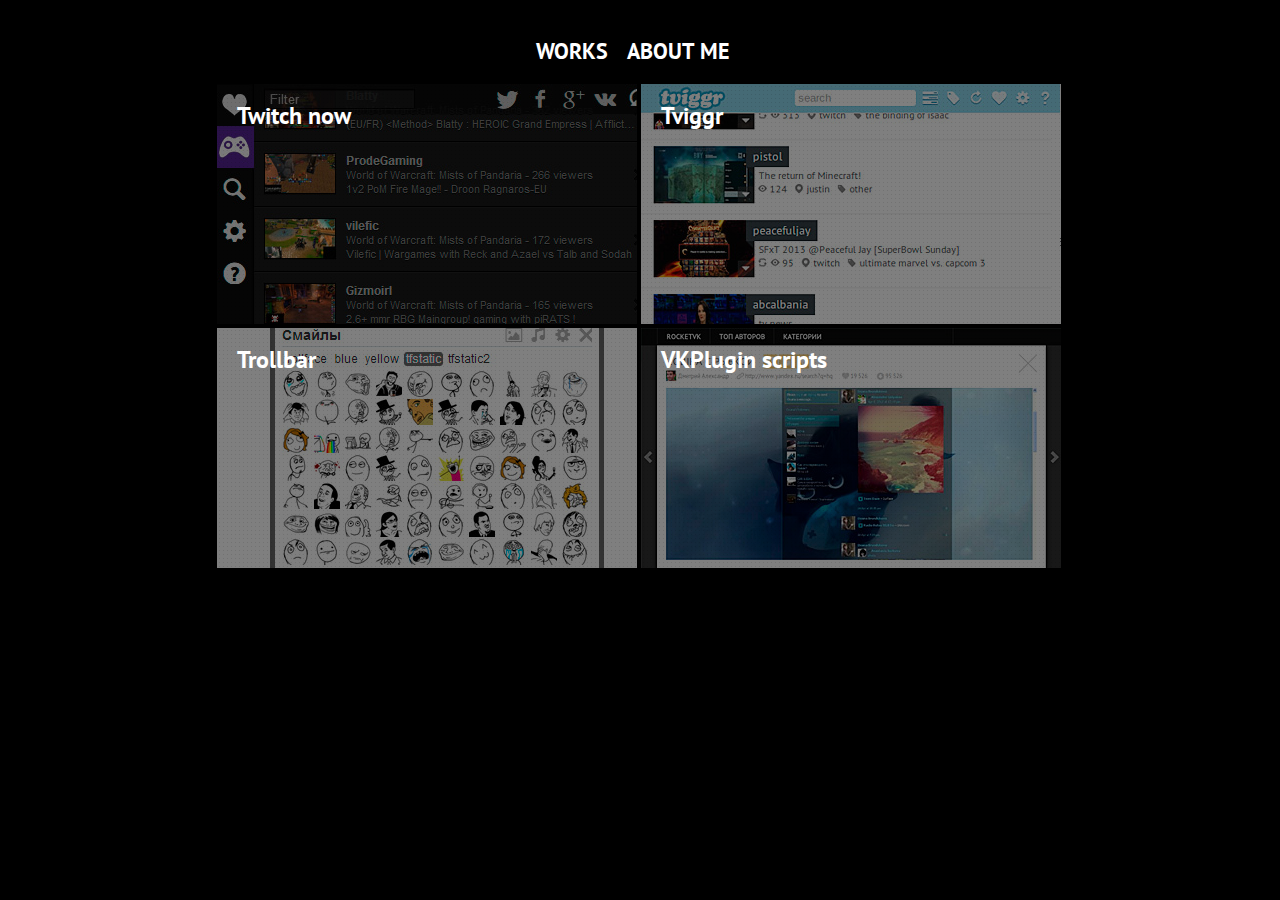
<file: about/index.html>
<!DOCTYPE html>
<html>
<head>
    <title>ndragomirov</title>
    <meta charset="utf-8">
    <link href='http://fonts.googleapis.com/css?family=PT+Sans:400,700&subset=latin,cyrillic' rel='stylesheet'
          type='text/css'>
    <link rel="stylesheet" href="css/reset.css">
    <link rel="stylesheet" href="css/fontello.css">
    <link rel="stylesheet" href="css/style.css">
    <script type="text/javascript" src="js/m.js"></script>

</head>
<body>
<div id="blackbg" class="next"></div>

<div id="nav">
    <div id="menu">
        <a class="menu-item" href="#works">
            Works
        </a>
        <a class="menu-item" href="#contact">
            About me
        </a>
    </div>
</div>

<div id="about" class="page" data-route="about">
    <h2>About me</h2>
</div>


<div id="contact" class="page" data-route="contact">
</div>

<div id="grid-container" class="page" data-route="works">
    <div id="grid">
        <div class="grid-block">
            <div class="close-info">
                <i class="icon-cancel"></i>
            </div>
            <div class="grid-block-badge">
                <div class="grid-block-logo">
                    Twitch now
                </div>
            </div>
            <div class="grid-block-inner">
                <div class="preview-wrapper">
                    <img class="preview" src="img/twitchnow.jpg">
                </div>
                <div class="info">

                    <h3>Twitch now</h3>
                    <span>Расширение для Chrome. Ваши любимые каналы и игры <a href="http://twitch.tv">twitch.tv</a> в одном месте! </span>

                    <h3>Инструменты</h3>
                    <span>Chrome extension API, Backbone, Handlebars, Bootstrap, jQuery, oAuth2, gruntJS</span>

                    <h3>Ссылки</h3>
                    <a href="https://chrome.google.com/webstore/detail/twitch-now/nlmbdmpjmlijibeockamioakdpmhjnpk">Установить,
                        почитать отзывы на Chrome store</a> <br/>
                    <a href="https://github.com/Ndragomirov/twitch-now">Посмотреть исходники на Github</a>
                </div>

            </div>
        </div>
        <div class="grid-block">
            <div class="close-info">
                <i class="icon-cancel"></i>
            </div>
            <div class="grid-block-badge">
                <div class="grid-block-logo">
                    Tviggr
                </div>
            </div>
            <div class="grid-block-inner">
                <div class="preview-wrapper">

                    <img class="preview" src="img/tviggr.jpg">
                </div>
                <div class="info">
                    <h3>Tviggr</h3>
                    <span>Расширение для Chrome, позоляющее отслеживать любимые стримы и получить уведомления о начале стрима.</span>

                    <h3>Инструменты</h3>
                    <span>Chrome extension API, Handlebars,  NodeJS, MongoDB, jQuery, oAuth2, gruntJS</span>

                    <h3>Ссылки</h3>
                    <a href="https://chrome.google.com/webstore/detail/hmolgbmkhjnoekekdogckilbbedhdnoh">Установить,
                        почитать отзывы на Chrome store</a> <br/>
                    <a href="https://github.com/Ndragomirov/tviggr">Посмотреть исходники на Github</a>
                </div>

            </div>
        </div>
        <div class="grid-block">
            <div class="close-info">
                <i class="icon-cancel"></i>
            </div>
            <div class="grid-block-badge">
                <div class="grid-block-logo">
                    Trollbar
                </div>
            </div>
            <div class="grid-block-inner">
                <div class="preview-wrapper">

                    <img class="preview" src="img/trollbar.jpg">
                </div>
                <div class="info">
                    <h3>Trollbar</h3>
                    <span>Смайлы для социальных сетей( facebook, ok, vk, twitter и mymail)</span>

                    <h3>Инструменты</h3>
                    <span>Handlebars, jQuery, gruntJS</span>

                    <h3>Ссылки</h3>
                    <a href="https://chrome.google.com/webstore/detail/trollbar/hmgholkkaibkmgbgcalmnkomnhhpkcmm/reviews">Установить,
                        почитать отзывы на Chrome store</a> <br/>
                </div>

            </div>
        </div>
        <div class="grid-block">
            <div class="close-info">
                <i class="icon-cancel"></i>
            </div>
            <div class="grid-block-badge">
                <div class="grid-block-logo">
                    VKPlugin scripts
                </div>
            </div>
            <div class="grid-block-inner">
                <div class="preview-wrapper">

                    <img class="preview" src="img/vkplugin.jpg">
                </div>
                <div class="info">
                    <h3>VKPlugin scripts</h3>
                    <span>Юзерскрипты для проекта VKPlugin</span>

                    <h3>Инструменты</h3>
                    <span>Vannila Javascript</span>

                    <h3>Ссылки</h3>
                    <a href="http://vkplugin.ru/">Сайт проекта vkpugin</a>
                </div>

            </div>
        </div>
    </div>
</div>
<script type="text/javascript" src="http://ajax.googleapis.com/ajax/libs/jquery/1.8.3/jquery.min.js"></script>
<script type="text/javascript" src="js/jquery.ba-hashchange.min.js"></script>
<script type="text/javascript" src="js/index.js"></script>
</body>
</html>
</file>
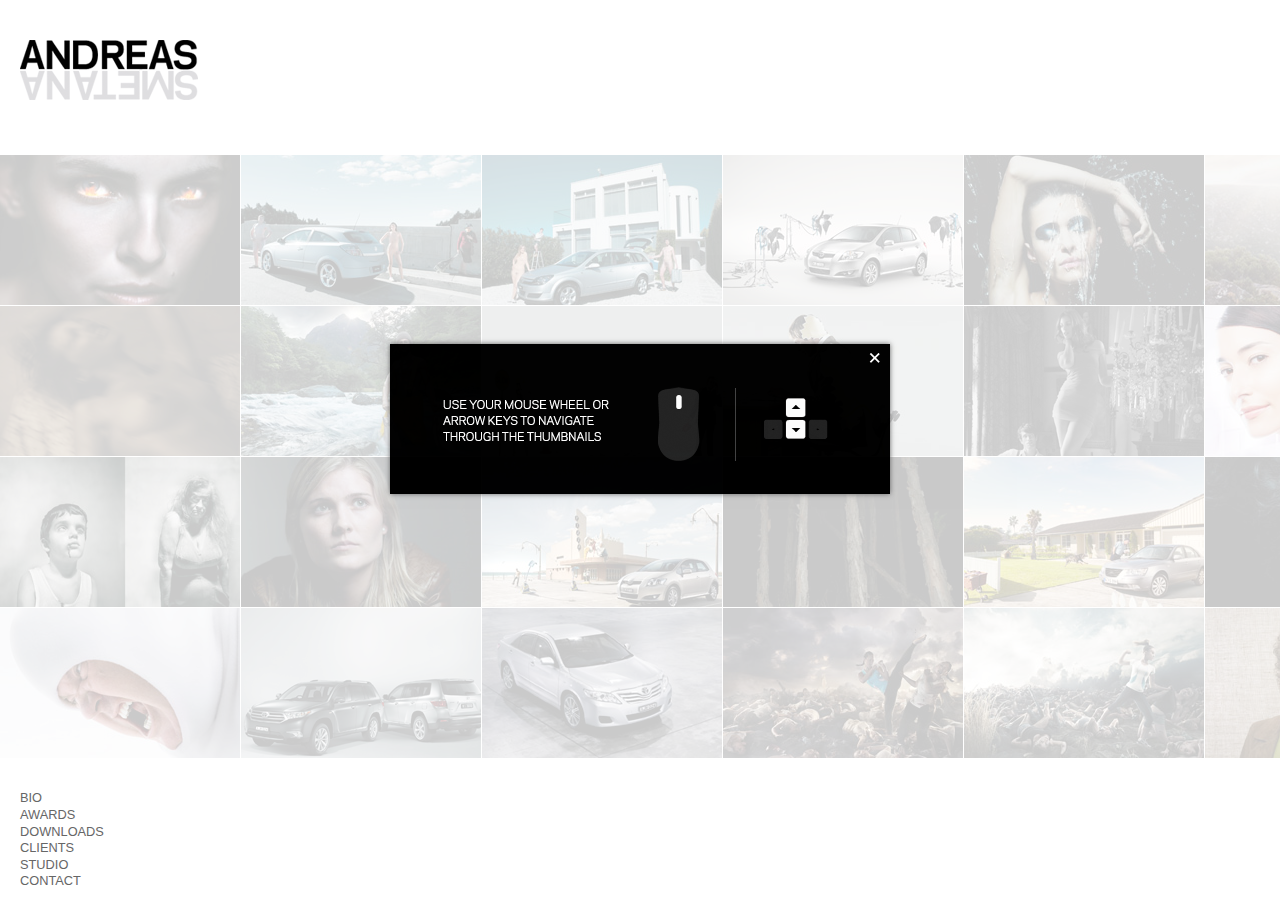
<file: css3transitions/index.html>
<!DOCTYPE html>
<html>
<head>
    <title></title>
    <meta charset="utf-8">
    <script type="text/javascript" src="js/jquery.js"></script>
    <script type="text/javascript" src="js/jquery.easing.1.3.js"></script>
    <script type="text/javascript" src="js/jquery.hotkeys.js"></script>
</head>
<style type="text/css">
    * {
        margin: 0px;
        padding: 0px;
        line-height: 1.3;
        font-family: Helvetica, Arial, sans-serif;
    }

    #screen .popup {
        width: 100%;
        height: 100%;
        position: absolute;
        background: rgba(255, 255, 255, 0.8);
        z-index: 4;
        display: none;
    }

    #tip {
        width: 500px;
        height: 150px;
        position: absolute;
        background: url('img/tip.png') no-repeat;
        top: -400px;
        left: 50%;
        margin-left: -250px;
        margin-top: -75px;
        z-index: 6;
        -webkit-box-shadow: 0px 0px 5px 0px #666666;
        -moz-box-shadow: 0px 0px 5px 0px #666666;
        box-shadow: 0px 0px 5px 0px #666666;
    }

    #screen {
        position: absolute;
        overflow: hidden;
        top: 0;
        left: 0;
        bottom: 0;
        right: 0;
    }

    .active {
        color: #111 !important;
    }

    #info-block {
        top: 155px;
        width: 800px;
        height: 600px;
        left: -800px;
        overflow: hidden;
        position: absolute;
        font-size: 0.7em;
    }

    #info-block > div {
        position: absolute;
        padding-top: 60px;
        padding-left: 30px;
        padding-right: 40px;
    }

    #info-block h2 {
        font-size: 1.9em;
        font-weight: normal;
        margin-bottom: 10px;
    }

    #awards p {
        margin-bottom: 5px;
    }

    #awards .awards-info p {
        font-size: 1.2em;
        margin-bottom: 20px;
    }

    #awards .left-awards {
        width: 330px;
        margin-right: 40px;
        float: left;
    }

    #awards .right-awards {
        width: 330px;
        float: left;
    }

    #bio .bio-photo {
        display: inline-block;
        width: 240px;
        vertical-align: top;
        padding-right: 20px;
        padding-top: 40px;
    }

    #bio .bio-info {
        width: 440px;
        display: inline-block;
    }

    .bio-info .info p:first-child {
        text-indent: 0;
    }

    .bio-info .info p:last-child {
        margin-top: 30px;
    }

    .bio-info .info p {
        margin-bottom: 10px;
        text-indent: 2em;
    }

    #menu {
        position: absolute;
        bottom: 10px;
        left: 20px;
    }

    #menu a {
        text-decoration: none;
        color: #666;
        font-size: 0.8em;
        display: block;
        position: relative;
        top: -100px;
        opacity: 0;
        z-index: 5;
    }

    #menu a:hover {
        color: #111;
    }

    li {
        list-style-type: none;
        position: absolute;
    }

    #header {
        position: absolute;
        top: 20px;
        left: 20px;
        z-index: 5;
    }

    #header h2 {
        position: relative;
        display: block;
        top: -300px;
        opacity: 0;
        font-size: 40px;
        color: #333;
    }

    #slides-container {
        width: 100%;
        overflow: hidden;
        position: absolute;
        padding-top: 155px;
        top: 0px;
        left: 0px;
        right: 0px;
        bottom: 0px;
    }

    #data {
        display: none;
    }

    #data li {
        top: 0px;
    }

    #slides {
        position: relative;
        width: 1900px;
        height: 100%;
        left: 0px;
        top: 0px;
    }

    .block {
        width: 240px;
        height: 150px;
        background: #ccc;
        opacity: 0;
        top: 0px;
        position: relative;
        display: block;
        float: left;
        margin-right: 1px;
        margin-bottom: 1px;
        overflow: hidden;
        cursor: pointer;
    }

</style>
<body>
<div id="screen">
<div class='popup'>
    <div id='tip'></div>
</div>

<div id="header">
    <h2><img src="img/logo.png" alt=""></h2>
</div>
<div id="info-block">
    <div id="downloads">
        <h2>DOWNLOADS</h2>

        <p>Select from the PDF files below to view Andreas Smetana's Portfolio</p>

    </div>
    <div id='awards'>
        <div class='awards-info'>
            <h2>AWARDS</h2>

            <p>The following list of awards have been merited to Andreas Smetana for his professional and personal
                photography as well as for the use of his commissioned and personal images in various print media
                campaigns.
            </p>

        </div>

        <div class='left-awards'>
            <p>NEW YORK FESTIVAL AWARDS 2010 <br>
                GOLD for print. Royal Australian Navy</p>

            <p>CANNES LIONS INTERNATIONAL AWARDS 2010 <br>
                BRONZE Outdoor Lions. Royal Australian Navy</p>

            <p>LUCIE AWARDS <br>
                Nomination - International Photographer of the year</p>

            <p>ARCHIVE <br>
                Ranking - International <br>
                Over the last 10 years Andreas has ranked #4 to #12</p>

            <p>CAMPAIGN: MTV Snoop <br>
                AWARD: Award awards - 2 GOLDS, 2 SILVER and 4 BRONZE</p>

            <p>CAMPAIGN: Connex <br>
                AWARD: Cannes (global) - BRONZE <br>
                Award awards (Australasia) – SILVER <br>
                Caxtons – BEST Campaign, BEST individual ad <br>
                New York Festival (global) – SILVER <br>
                MADC (Melbourne Advertising and Design Club) – SILVER & BRONZE</p>

            <p>CAMPAIGN: WWF – World Wildlife Foundation <br>
                AWARD: Clio – Finalist <br>
                Award awards – Bronze <br>
                London International Award – Finalist <br>
                The Work – in the book</p>

            <p>IMAGE: Xbox <br>
                AWARD: 2008 China Shooting Award – GOLD <br>
                Best International Photographer</p>

        </div>

        <div class='right-awards'>
            <p>IMAGE: New Audi A3 Turbo <br>
                AWARD: London International Advertising Awards - FINALIST <br>
                IMAGE: Levi Strauss <br>
                AWARD: Communication Arts AWARD OF EXCELLENCE IN PHOTOGRAPHY</p>

            <p>IMAGE: Woman with trolley <br>
                AWARD: Urbanscape with figures - GOLD</p>

            <p>AWARD: AIPP (Australian Professional Photography Awards) - SILVER</p>

            <p>AWARD: AIPP (Australian Professional Photography Awards) – GOLD – 2 years running</p>

            <p>The Fuji ACMP Australian Photographers Collection - Acceptance of photographs into The Australian
                Photographers Collection: <br>
                Collection 4 <br>
                Collection 6 <br>
                Collection 7 <br>
                Collection 8 <br>
                Collection 9 <br>
                Collection 10</p>

            <p>AWARD: Photography Masters Cup International Colour <br>
                Awards – HONOURY COLOUR MASTER for Nominee in Advertising</p>

            <p>AOP LONDON <br>
                Chiniese Soldiers-SILVER</p>

        </div>


    </div>
    <div id="bio">
        <div class='bio-photo'><img src='img/andreas_bio.jpg' alt='andreas smetana'></div>
        <div class='bio-info'>
            <h2>BIO</h2>

            <div class='info'>
                <p>Andreas was born in Austria and lived in Innsbruck where he worked as a photographer until the age of
                    26.
                    After forming his own studio at just 23 Andreas continued to work for a further 3 years before he
                    decided it
                    was time to move on to Sydney, Australia.</p>

                <p>Armed with his experience as a successful young advertising photographer, Andreas moved quickly
                    becoming
                    one
                    of Australia’s most popular emerging talents. His work began to gain momentum, not just locally but
                    also
                    internationally, now working with some of the biggest names and best creative’s in the industry.</p>

                <p>Andreas has been recognized for his work globally, winning awards at some of the most prestigious
                    shows
                    around the world. This has helped him forge strong relationships with international producers and
                    agents
                    who
                    now represent Andreas all over the world: America, United Kingdom, Europe and most of Asia.</p>

                <p>Andreas’s versatility in shooting a wide variety of genres has made him one of Australia’s most
                    sought
                    after
                    photographers. His passion and energy is inspirational, making him a fun and unexpected person to
                    work
                    with.
                    It is this combination that has made Andreas “one of the most published photographers” in Archive
                    Magazine
                    within the last 10 years.</p>

                <p>Andreas has also somehow managed to chase his other dreams whilst doing what he loves. When not
                    standing
                    behind a camera and directing people all over the place in his heavy accent, Andreas loves to spend
                    time
                    relaxing with his beautiful wife Rachel and little boy Felix. Andreas also has a love affair with
                    sailing
                    which is great given his home on “Scotland Island” in Sydney’s North Coast is completely surrounded
                    by
                    water.</p>

                <p>He hopes that one day he will become a fulltime “Sailboat Captain”, but for now his focus is simply
                    sailing
                    through the heads and into the open sea. His only wish, that his wife felt the same about sailing as
                    he
                    does.</p>

                <p>Andreas Smetana: Husband, Father, Photographer and Sailboat Captain.</p>

            </div>


        </div>


    </div>
</div>

<div id="menu">
    <a href="#" data-slide='bio'>BIO</a>
    <a href="#" data-slide='awards'>AWARDS</a>
    <a href="#" data-slide='downloads'>DOWNLOADS</a>
    <a href="#">CLIENTS</a>
    <a href="#">STUDIO</a>
    <a href="#">CONTACT</a>
</div>
<div id="data">
    <li>
        <div class='block'>
            <img src="img/small/0005.jpg" alt="">
        </div>
        <div class='block'>
            <img src="img/small/0006.jpg" alt="">
        </div>
        <div class='block'>
            <img src="img/small/0007.jpg" alt="">
        </div>
        <div class='block'>
            <img src="img/small/0008.jpg" alt="">
        </div>
        <div class='block'>
            <img src="img/small/0009.jpg" alt="">
        </div>
        <div class='block'>
            <img src="img/small/0010.jpg" alt="">
        </div>
        <div class='block'><img src="img/small/0004.jpg" alt=""></div>
        <div class='block'><img src="img/small/0003.jpg" alt=""></div>

    </li>

    <li>
        <div class='block'><img src="img/small/0013.jpg" alt=""></div>
        <div class='block'><img src="img/small/0014.jpg" alt=""></div>
        <div class='block'><img src="img/small/0015.jpg" alt=""></div>
        <div class='block'><img src="img/small/0016.jpg" alt=""></div>
        <div class='block'><img src="img/small/0017.jpg" alt=""></div>
        <div class='block'><img src="img/small/0018.jpg" alt=""></div>
        <div class='block'><img src="img/small/0019.jpg" alt=""></div>
        <div class='block'><img src="img/small/0034.jpg" alt=""></div>
    </li>
    <li>
        <div class='block'><img src="img/small/0020.jpg" alt=""></div>
        <div class='block'><img src="img/small/0021.jpg" alt=""></div>
        <div class='block'><img src="img/small/0022.jpg" alt=""></div>
        <div class='block'><img src="img/small/0023.jpg" alt=""></div>
        <div class='block'><img src="img/small/0024.jpg" alt=""></div>
        <div class='block'><img src="img/small/0025.jpg" alt=""></div>
        <div class='block'><img src="img/small/0033.jpg" alt=""></div>
        <div class='block'><img src="img/small/0035.jpg" alt=""></div>

    </li>
    <li>
        <div class='block'><img src="img/small/0044.jpg" alt=""></div>
        <div class='block'><img src="img/small/0045.jpg" alt=""></div>
        <div class='block'><img src="img/small/0046.jpg" alt=""></div>
        <div class='block'><img src="img/small/0047.jpg" alt=""></div>
        <div class='block'><img src="img/small/0048.jpg" alt=""></div>
        <div class='block'><img src="img/small/0049.jpg" alt=""></div>
        <div class='block'><img src="img/small/0050.jpg" alt=""></div>
        <div class='block'><img src="img/small/0051.jpg" alt=""></div>

    </li>
    <li>
        <div class='block'><img src="img/small/0036.jpg" alt=""></div>
        <div class='block'><img src="img/small/0037.jpg" alt=""></div>
        <div class='block'><img src="img/small/0038.jpg" alt=""></div>
        <div class='block'><img src="img/small/0039.jpg" alt=""></div>
        <div class='block'><img src="img/small/0040.jpg" alt=""></div>
        <div class='block'><img src="img/small/0041.jpg" alt=""></div>
        <div class='block'><img src="img/small/0042.jpg" alt=""></div>
        <div class='block'><img src="img/small/0043.jpg" alt=""></div>

    </li>
    <li>
        <div class='block'><img src="img/small/0052.jpg" alt=""></div>
        <div class='block'><img src="img/small/0053.jpg" alt=""></div>
        <div class='block'><img src="img/small/0054.jpg" alt=""></div>
        <div class='block'><img src="img/small/0055.jpg" alt=""></div>
        <div class='block'><img src="img/small/0056.jpg" alt=""></div>
        <div class='block'><img src="img/small/0057.jpg" alt=""></div>
        <div class='block'><img src="img/small/0058.jpg" alt=""></div>
        <div class='block'><img src="img/small/0059.jpg" alt=""></div>

    </li>
    <li>
        <div class='block'><img src="img/small/0027.jpg" alt=""></div>
        <div class='block'><img src="img/small/0028.jpg" alt=""></div>
        <div class='block'><img src="img/small/0029.jpg" alt=""></div>
        <div class='block'><img src="img/small/0030.jpg" alt=""></div>
        <div class='block'><img src="img/small/0031.jpg" alt=""></div>
        <div class='block'><img src="img/small/0032.jpg" alt=""></div>
        <div class='block'><img src="img/small/0002.jpg" alt=""></div>
        <div class='block'><img src="img/small/0001.jpg" alt=""></div>

    </li>

</div>
<div id="slides-container">

    <ul id="slides"></ul>
</div>
</div>


</body>

<script type="text/javascript">


$(function() {

    $('#slides').css({
        width: 241 * 8
    });

    var speed = 0,
            dx = 20,
            rowsData = $('#data li'),
            sc = $('#slides-container'),
            info = $('#info-block'),
            slidesContainer = $('#slides-container'),
            slides = $('#slides'),
            isMouseOver = false,
            isDecreasing = false,
            slidesWidth = slides.width(),
            windowWidth = $(window).width();


    function decreaseSpeed() {
        if (!isMouseOver) {
            if (speed > 0) speed--;
            if (speed < 0) speed++;
        }
        setTimeout(decreaseSpeed, 100);
    }

    slidesContainer.mouseenter(function(e) {
        if (info.offset().left == 0) {
            infoManager.hide();
        }
        console.log('mouse enter');
    });

    slidesContainer.mouseleave(function(e) {
        isMouseOver = false;
    });

    slidesContainer.mousemove(function(e) {
        var middle = slidesContainer.width() / 2,
                direction = 1,
                part1of5 = middle / 5;

        direction = (e.clientX < middle) ? 1 : -1;
        var offsetX = (e.clientX < middle) ? e.clientX : 2 * middle - e.clientX;

        isMouseOver = true;
        if (offsetX < part1of5) {
            speed = direction * dx;
        }
        else if (offsetX < 2 * part1of5) {
            speed = direction * (dx - 5);
        } else if (offsetX < 3 * part1of5) {
            speed = direction * (dx - 10);
        } else if (offsetX < 4 * part1of5) {
            speed = direction * (dx - 15);
        } else if (offsetX < 5 * part1of5) {
            isMouseOver = false;
        }
    });


    function moveContainer() {
        var offsetX = slides.offset().left + speed,
                scWidth = slidesContainer.width();

        offsetX = (offsetX > 0) ? 0 :
                (offsetX < -slidesWidth + scWidth ) ? -slidesWidth + scWidth :
                        offsetX;

        slides.css({
            'left': offsetX
        });

        setTimeout(moveContainer, 33);
    }


    var infoManager = {
        active: false,
        links:  $('#menu a'),
        init: function() {
            this.links.each(function(index) {
                $(this).delay(index * 100).animate({
                    opacity: 1,
                    top: 0
                });
            });
        },
        bindListeners: function() {
            this.links.click(function() {
                infoManager.show();
                var slideSelector = '#' + $(this).attr('data-slide'),
                        slide = $(slideSelector);
                var s = slide.fadeIn(200).siblings(':visible').fadeOut(200);
                $(this).addClass('active').siblings().removeClass('active');
            });
        },
        show: function() {

            grid.unbindHotkeys();
            sc.animate({
                left: 800,
                opacity: 0.3
            }, 300, 'easeOutCubic');

            info.animate({
                left: 0
            }, 300, 'easeOutCubic');

        },
        hide: function() {
            this.links.removeClass('active');

            grid.bindHotkeys();
            sc.animate({
                left: 0,
                opacity: 1
            }, 300, 'easeOutCubic');

            info.animate({
                left: -800
            }, 300, 'easeOutCubic');
        }
    };

    var grid = {
        rows: [],
        rowsCount: 4,
        unbindHotkeys: function() {
            $(document).unbind('keyup');
        },
        bindHotkeys: function() {
            $(document).bind('keyup', 'down', function() {
                grid.prev();
            })
            $(document).bind('keyup', 'up', function() {
                grid.next();
            })
        },
        moveRow: function (row, offsetY) {

            row.find('.block').each(function() {
                $(this).delay(grid.delay()).animate({
                    top: offsetY
                });
            });
        },
        delay: function() {
            return Math.random() * 500;
        },
        init: function(data) {
            for (var i = this.rowsCount-1 ; i >= 0; i--) {
                this.activateRow(rowsData.eq(i), 'top', i);
            }
        },
        deactivateRow: function (row, direction) {
            var rowBlocks = row.find('.block'),
                    data = $('#data'),
                    count = rowBlocks.length;

            function onEnd() {
                count -= 1;
                if (!count) {
                    if (direction == 'top') {
                        data.prepend(row);
                    } else {
                        data.append(row);
                    }
                }
            }

            rowBlocks.each(function() {
                $(this).delay(grid.delay()).animate({
                    opacity: 0,
                    top: direction == 'top' ? -500 : 1000
                }, onEnd);
            });
        },
        activateRow: function (row, direction, i) {
            var slides = $('#slides'),
                    rowBlocks = row.find('.block');

            if (direction == 'top') {
                slides.prepend(row);
                rowBlocks.css('top', -500);
            } else {
                slides.append(row);
                rowBlocks.css('top', 1000);
            }
            rowBlocks.each(function() {
                $(this).delay(grid.delay()).animate({
                    opacity: 0.8,
                    top: i * 151
                }).animate({
                            opacity: 1
                        }, 200);
            });
        },
        next: function() {
            var currentRows = $('#slides li');

            if (currentRows.find('.block:animated').length > 0) return;


            for (var i = 0; i < this.rowsCount; i++) {
                if (i == this.rowsCount - 1) {
                    this.activateRow($('#data li').first(), 'top', 0);
                    this.deactivateRow(currentRows.last(), 'bottom');
                    continue;
                }
                this.moveRow(currentRows.eq(i), (i + 1) * 151);

            }
        },
        prev: function() {
            var currentRows = $('#slides li');

            if (currentRows.find('.block:animated').length > 0) return;

            for (var i = 0; i < this.rowsCount; i++) {
                if (i == 0) {
                    this.activateRow($('#data li').last(), 'bottom', this.rowsCount - 1);
                    this.deactivateRow(currentRows.first(), 'top');
                    continue;
                }
                this.moveRow(currentRows.eq(i), (i - 1) * 151);
            }
        }
    }


    $('#slides .block').live('click', function() {
        $('#menu a, #slides .block, #header h2').each(function() {
            $(this).delay(Math.random() * 500).animate({
                opacity: 0,
                top: 2000
            }, Math.random() * 500 + 500);
        });
    });
    
    grid.init();
    infoManager.init();



    $('#header h2').delay(500).animate({
        top: 20,
        opacity: 1
    });

    $('#tip').click(function(){
            this.animate({
            top: '-100px'
        }, 600, 'easeOutCubic');
    }).delay(500).animate({
        top: '50%'
    }, 600, 'easeOutCubic');

    $('#screen .popup').fadeIn(1000).click(function() {
        grid.bindHotkeys();
        infoManager.bindListeners();
        $(this).fadeOut(300);
    });

    moveContainer();
    decreaseSpeed();

})


</script>
</html>
</file>
<file: about/css/fontello.css>
@font-face {
  font-family: 'fontello';
  src: url("../font/fontello.eot");
  src: url("../font/fontello.eot?#iefix") format('embedded-opentype'), url("../font/fontello.woff") format('woff'), url("../font/fontello.ttf") format('truetype'), url("../font/fontello.svg#fontello") format('svg');
  font-weight: normal;
  font-style: normal;
}
[class^="icon-"]:before,
[class*=" icon-"]:before {
  font-family: 'fontello';
  font-style: normal;
  font-weight: normal;
  speak: none;
  display: inline-block;
  text-decoration: inherit;
  width: 1em;
  margin-right: 0.2em;
  text-align: center;
  line-height: 1em;
  margin-left: 0.2em;
}

.icon-cancel:before { content: '\2715'; } /* '✕' */
</file>
<file: about/css/style.css>
#menu {
    display: inline-block;
}

.menu-item {
    display: inline-block;
    position: relative;
    text-transform: uppercase;
    cursor: pointer;
    margin-right: 15px;
    color: #333;
    font-weight: bold;
    font-size: 1.4em;
    -webkit-transition: 300ms;
    -ms-transition: 300ms;
    -o-transition: 300ms;
    -moz-transition: 300ms;
    text-decoration: none;
}

.white-color {
    color: #fff;
}

.menu-item > div {
    padding: 5px 10px;
    position: absolute;
}

.menu-item:hover {
    color: #0099cc;
}

body {
    overflow: hidden;
    font-family: 'PT Sans', sans-serif;
    position: absolute;
    width: 100%;
    height: 100%;
}

.preview-wrapper {
    overflow: hidden;
    height: 240px;
}

.preview-wrapper:hover img {
    -webkit-transition: all 500ms cubic-bezier(0.680, 0, 0.265, 1); /* older webkit */
    -webkit-transition: all 500ms cubic-bezier(0.680, -0.550, 0.265, 1.550);
    -moz-transition: all 500ms cubic-bezier(0.680, -0.550, 0.265, 1.550);
    -ms-transition: all 500ms cubic-bezier(0.680, -0.550, 0.265, 1.550);
    -o-transition: all 500ms cubic-bezier(0.680, -0.550, 0.265, 1.550);
    transition: all 500ms cubic-bezier(0.680, -0.550, 0.265, 1.550); /* easeInOutBack */
}

.grid-block-inner {
    width: 100%;
}

.info {
    line-height: 1.3;
    padding: 10px 40px;
    position: relative;
    font-size: 13px;
}

.info a {
    color: #0099cc;
}

.info h3 {
    font-family: 'PT Sans', sans-serif;
    font-weight: bold;
    font-size: 18px;
    margin-top: 10px;
}

.grid-block {
    width: 420px;
    overflow: hidden;
    height: 240px;
    box-sizing: border-box;
    display: block;
    font-size: 12px;
    position: relative;
    float: left;
    color: white;
    background: rgb(10, 4, 10);
    margin: 2px;
    -webkit-transition: 300ms;
    -ms-transition: 300ms;
    -o-transition: 300ms;
    -moz-transition: 300ms;
}

.grid-block-badge {
    width: 100%;
    height: 100%;
    color: white;
    position: absolute;
    background-image: url([data-uri]);
    background-repeat: repeat;
    background-color: rgba(0, 0, 0, 0.5);
    cursor: pointer;
    z-index: 4;
    -webkit-transition: 300ms;
    -ms-transition: 300ms;
    -o-transition: 300ms;
    -moz-transition: 300ms;
}

.grid-block-badge:hover {
    background-color: rgba(0, 0, 0, 0.3);
    background-image: none;
}

.grid-block img {
    -webkit-transition: all 500ms cubic-bezier(0.680, 0, 0.265, 1); /* older webkit */
    -webkit-transition: all 500ms cubic-bezier(0.680, -0.550, 0.265, 1.550);
    -moz-transition: all 500ms cubic-bezier(0.680, -0.550, 0.265, 1.550);
    -ms-transition: all 500ms cubic-bezier(0.680, -0.550, 0.265, 1.550);
    -o-transition: all 500ms cubic-bezier(0.680, -0.550, 0.265, 1.550);
    transition: all 500ms cubic-bezier(0.680, -0.550, 0.265, 1.550); /* easeInOutBack */
}

.grid-block-logo {
    top: 20px;
    left: 20px;
    position: absolute;
    font-family: 'PT Sans', sans-serif;
    font-weight: bold;
    font-size: 24px;
    opacity: 1;
    -webkit-transition: 300ms;
    -ms-transition: 300ms;
    -o-transition: 300ms;
    -moz-transition: 300ms;
}

.logo-up {
    top: 0px;
    opacity: 0;
}

.grid-block-inner {
    position: absolute;
    top: 0px;
    -webkit-transition: 300ms;
    -ms-transition: 300ms;
    -o-transition: 300ms;
    -moz-transition: 300ms;
}

.grid-block.hover {
    -webkit-transform: rotateY(-180deg);
    -moz-transform: rotateY(-180deg);
    -ms-transform: rotateY(-180deg);
    -o-transform: rotateY(-180deg);
}

.grid-block.hover .grid-block-badge {
    opacity: 0;
    visibility: hidden;
}

.grid-block.hover .grid-block-inner {
    top: -240px;
    -webkit-transform: rotateY(180deg);
    -ms-transform: rotateY(180deg);
    -moz-transform: rotateY(180deg);
    -o-transform: rotateY(180deg);
}

.page {
    width: 850px;
    margin-top: 20px;
    position: absolute;
    left: 50%;
    margin-left: -425px;
    -webkit-transition: 300ms;
    -ms-transition: 300ms;
    -o-transition: 300ms;
    -moz-transition: 300ms;
    opacity: 1;
}

.prev {
    left: -100%;
    opacity: 0;
}

.next {
    left: 200%;
    opacity: 0;
}

#nav {
    width: 850px;
    margin: 0 auto;
    text-align: center;
    margin-top: 40px;
}

#blackbg {
    position: absolute;
    -webkit-transition: 300ms;
    -ms-transition: 300ms;
    -o-transition: 300ms;
    -moz-transition: 300ms;
    width: 100%;
    top: 0;
    bottom: 0;
    background: #000;
    opacity: 0;
}

.fade {
    opacity: 1;
}

.contact-block {
    padding: 5px 10px;
    font-size: 2em;
    font-weight: bold;
    background: #000;
    color: #fff;
    display: inline-block;
    position: relative;
    left: -300px;
    -webkit-transition: left 300ms, top 300ms;
    -ms-transition: left 300ms, top 300ms;
    -o-transition: left 300ms, top 300ms;
    -moz-transition: left 300ms, top 300ms;
    opacity: 0;
    margin: 4px 1px;
}

.baseline {
    left: 0px;
    opacity: 1;
}

.rotate {
    -webkit-transform: rotateY(-180deg);
    -ms-transform: rotateY(-180deg);
    -moz-transform: rotateY(-180deg);
    -o-transform: rotateY(-180deg);
}

.close-info {
    position: absolute;
    display: none;
    padding: 10px;
    z-index: 55;
    font-size: 14px;
    opacity: 0.1;
    cursor: pointer;
    -webkit-transition: all 300ms cubic-bezier(0.680, 0, 0.265, 1); /* older webkit */
    -webkit-transition: all 300ms cubic-bezier(0.680, -0.550, 0.265, 1.550);
    -moz-transition: all 300ms cubic-bezier(0.680, -0.550, 0.265, 1.550);
    -ms-transition: all 300ms cubic-bezier(0.680, -0.550, 0.265, 1.550);
    -o-transition: all 300ms cubic-bezier(0.680, -0.550, 0.265, 1.550);
    transition: all 300ms cubic-bezier(0.680, -0.550, 0.265, 1.550); /* easeInOutBack */
}

.hover .close-info {
    display: block;
}

.hover .close-info:hover {
    opacity: 1;
    font-size: 20px;
}
</file>
